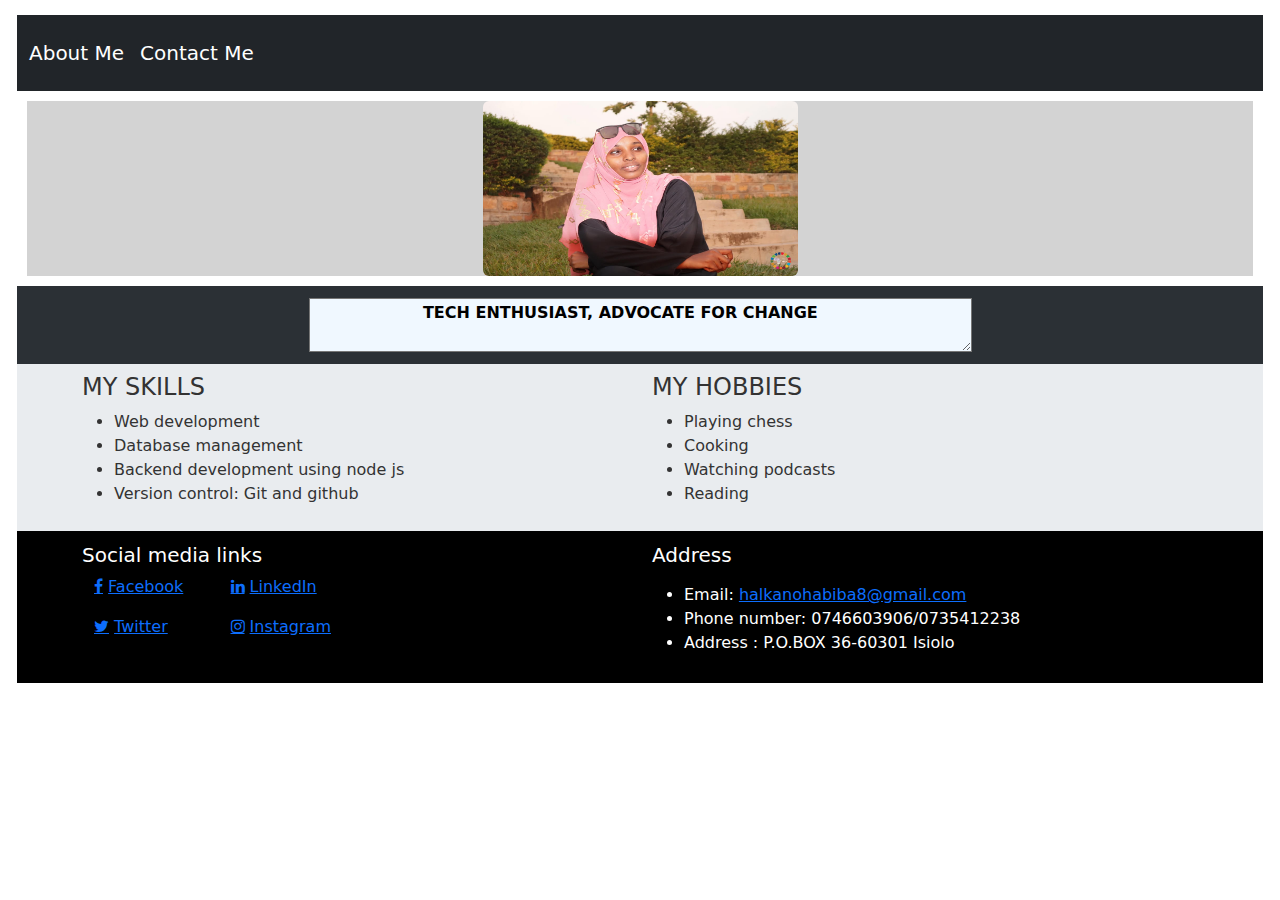
<file: index.html>
<html>
<head>
    <meta charset="UTF-8">
    <title>MY PORTFOLIO</title>
    <link href="css/style.css" rel="stylesheet">
    <link href="bootstrap-5.3.3-dist/css/bootstrap.min.css" rel="stylesheet">
<!--    <link href="../bootstrap-5.3.3-dist/css/bootstrap.css" rel="stylesheet">-->
<!--    <link href="../bootstrap-5.3.3-dist/css/bootstrap-grid.css" rel="stylesheet">-->
<!--    <link href="../bootstrap-5.3.3-dist/css/bootstrap-grid.min.css" rel="stylesheet">-->
        <link rel="stylesheet" href="https://cdnjs.cloudflare.com/ajax/libs/font-awesome/4.7.0/css/font-awesome.min.css">
</head>
<body>
<div class="container-fluid">
    <div class="grid-container" style="padding: 5px">
        <div id="navDiv">
<nav class="navbar navbar-expand-lg navbar-dark bg-dark">
    <div class="container-fluid">
    <a class="navbar-brand" href="#skillsDiv">About Me</a>
    <div class="navbar-collapse" id="navbarNavAltMarkup">
      <div class="navbar-nav">
        <a class="navbar-brand" aria-current="page" href="public/contact.html">Contact Me</a>
      </div>
      </div>
  </div>
</nav>
        </div>
        <div id="headerDiv" style="padding: 10px">
            <div class="text-center" style="background-color: lightgray">
            <img src="assets/me2.jpeg" class="rounded" alt="some image here" width="315px" height="175px">
</div>
        </div>
        <div id="tagDiv" style="text-align: center; padding: 12px; background-color: #2b3035">
<!--            <label for="tagline">Tagline review</label>-->
            <textarea id="tagline" name="tagline" rows="2" cols="70" style="background-color: aliceblue;color: black;font-weight: bold">
                    TECH ENTHUSIAST, ADVOCATE FOR CHANGE
            </textarea>
        </div>
        <div id="skillsDiv">
            <div class="container">
                <div class="row">
                    <div class="col-md-6">
                        <h4>MY SKILLS</h4>
                            <ul>
                                <li>Web development</li>
                                <li>Database management</li>
                                <li>Backend development using node js</li>
                                <li>Version control: Git and github</li>
                             </ul>
                    </div>
                    <div class="col-md-6">
                        <h4>MY HOBBIES</h4>
                            <ul>
                                <li>Playing chess</li>
                                <li>Cooking</li>
                                <li>Watching podcasts</li>
                                <li>Reading</li>
                    </ul>
                    </div>
                </div>
            </div>
        </div>
        <div id="footDiv" style="background-color: black; color: white; padding: 12px">
            <div class="container">
                <div class="row">
                    <div class="col-md-6">
                        <h5>Social media links</h5>

                        <div class="container">
                            <div class="row">
                                <div class="col-md-3">
                                    <p><a href="#" class="fa fa-facebook"></a> <a href="https://www.facebook.com/habiba.halkano.988">Facebook</a> </p>
                                    <p><a href="#" class="fa fa-twitter"></a> <a href="https://x.com/Habzhalka?t=-NSXmddl8Hh0Qv3YwWBXhg&s=09">Twitter</a> </p>
                                </div>

                                <div class="col-md-3">
                                    <p><a href="#" class="fa fa-linkedin"></a> <a href="https://www.linkedin.com/in/habiba-halkano-bb26b12aa?utm_source=share&utm_campaign=share_via&utm_content=profile&utm_medium=android_app">LinkedIn</a> </p>
                                    <p><a href="#" class="fa fa-instagram"></a> <a href="https://instagram.com/_h.halka._">Instagram</a></p>
                                </div>
                            </div>
                        </div>
                    </div>
                    <div class="col-md-6">
                        <h5>Address</h5>
                        <p>
                            <ul>
                                <li>Email: <a href="mailto: halkanohabiba8@gmail.com">halkanohabiba8@gmail.com</a> </li>
                                <li>Phone number: 0746603906/0735412238</li>
                                <li>Address : P.O.BOX 36-60301 Isiolo</li>
                    </ul>
                        </p>
                    </div>
                </div>
            </div>
        </div>
    </div>
</div>
</body>
</html>
</file>
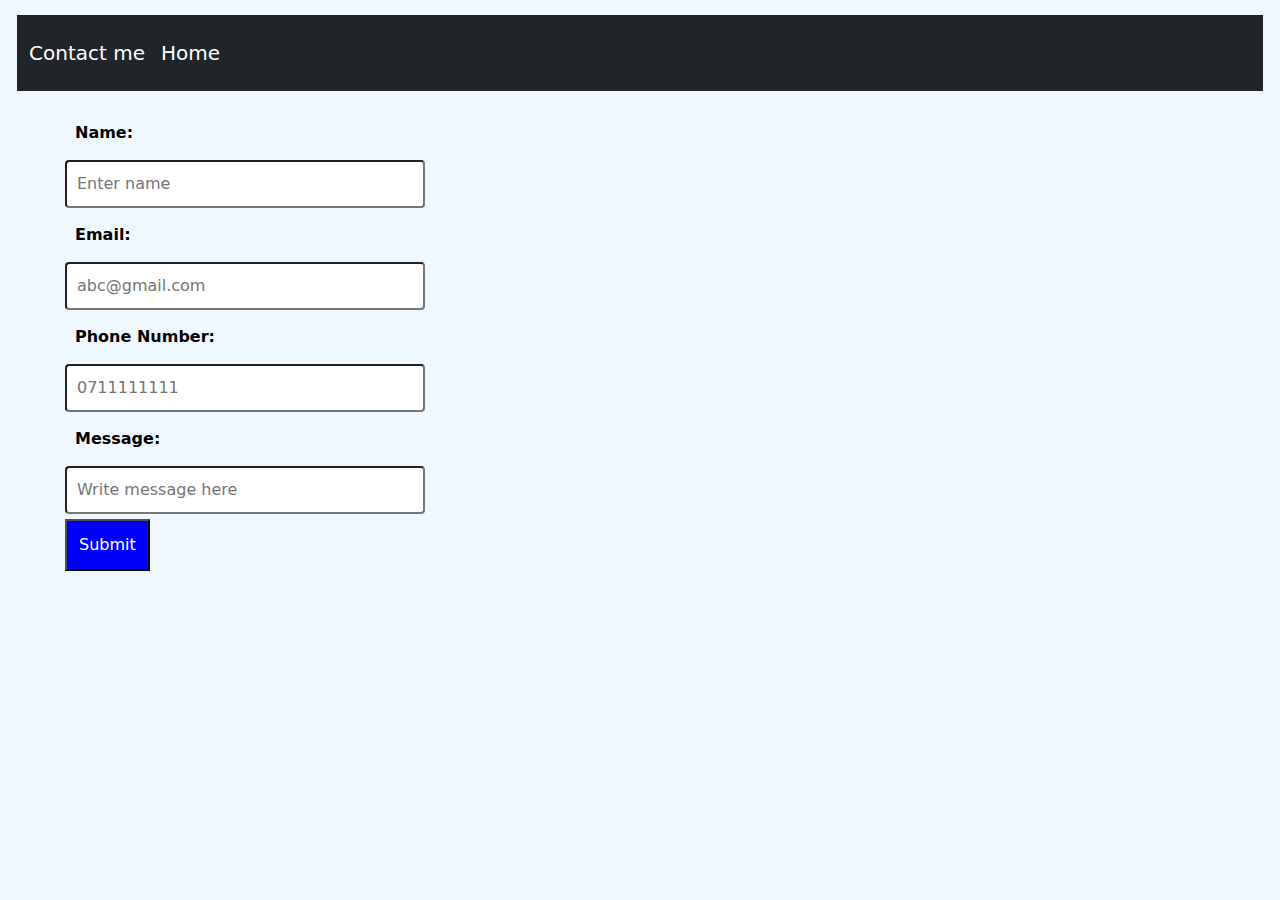
<file: public/contact.html>
<!DOCTYPE html>
<html lang="en">
<head>
    <meta charset="UTF-8">
    <title>Contact page</title>
    <link href="../css/style.css" rel="stylesheet">
    <link href="../bootstrap-5.3.3-dist/css/bootstrap.min.css" rel="stylesheet">
    <link href="../bootstrap-5.3.3-dist/css/bootstrap.css" rel="stylesheet">
    <link href="../bootstrap-5.3.3-dist/css/bootstrap-grid.css" rel="stylesheet">
    <link href="../bootstrap-5.3.3-dist/css/bootstrap-grid.min.css" rel="stylesheet">
    <style>
        form {
    max-width: 400px;
    margin: 0 auto;
    padding: 20px;
    border-radius: 8px;
}
label {
    display: block;
    margin-bottom: 5px;
    font-weight: bold;
    color: black;
    padding: 10px;

}
input[type="text"],
input[type="tel"],
input[type="email"],
input[type="submit"],
select {
    width: 100%;
    padding: 10px;
    margin-bottom: 5px;
    border-radius: 4px;
}
input[type="submit"]{
    background-color: blue;
}
    </style>
</head>
<body style="background-color: aliceblue">
        <div class="container-fluid">
    <div class="grid-container" style="padding: 5px">
        <div id="navDiv" style="background-color: lightgreen">
            <nav class="navbar navbar-expand-lg navbar-dark bg-dark">
  <div class="container-fluid">
    <a class="navbar-brand" href="#form">Contact me</a>
    <div class="navbar-collapse" id="navbarNavAltMarkup">
      <div class="navbar-nav">
        <a class="navbar-brand" aria-current="page" href="../index.html">Home</a>
      </div>
      </div>
  </div>
</nav>
    </div>
    <div>
        <form method="post" id="form">
            <label>Name:</label>
            <input type="text" placeholder="Enter name" name="name">
            <label>Email:</label>
            <input type="email" placeholder="abc@gmail.com" name="email">
            <label>Phone Number:</label>
            <input type="tel" placeholder="0711111111" name="tel">
            <label>Message:</label>
            <input type="text" placeholder="Write message here" name="message">

            <button type="submit" style="background-color: blue; padding: 12px;color: white">Submit</button>
        </form>
    </div>
    </div>
    </div>
</body>
</html>
</file>
<file: css/style.css>
.grid-container {
    display: grid;
    grid-template-areas:
        'nd nd nd nd nd nd nd nd'
        'hd hd hd hd hd hd hd hd'
        'td td td td td td td td'
        'sd sd sd sd sd sd sd sd'
        'fd fd fd fd fd fd fd fd';
}

#navDiv {
    grid-area: nd;
}

#headerDiv {
    grid-area: hd;
}

#tagDiv {
    grid-area: td;
}

#skillsDiv {
    grid-area: sd;
}

#footDiv {
    grid-area: fd;
}

@media screen and (max-width: 600px) {
    .grid-container {
        display: grid;
        grid-gap: 16px;
        grid-template-areas:
        'nd nd nd nd nd nd nd nd'
        'hd hd hd hd hd hd hd hd'
        'td td td td td td td td'
        'sd sd sd sd sd sd sd sd'
        'fd fd fd fd fd fd fd fd';
    }
}

.navbar-brand {
    display: flex;
}

body {
    font-family: 'Roboto', sans-serif;
    background-color: #f4f4f9; /* Lighter background */
    color: #333; /* Darker text color */
}

.container-fluid {
    padding: 10px;
}
.grid-container {
    margin-bottom: 10px;
}
#skillsDiv, #footDiv {
    background-color: #e9ecef; /* Light gray sections */
    color: #333; /* Darker text */
    padding: 9px;
}

#navDiv {
    background-color: #0d6efd; /* Clean blue for navbar */
}

#tagline {
    background-color: #0d6efd; /* Match the blue color */
    color: white;
}

html {
    scroll-behavior: smooth;
}
</file>
